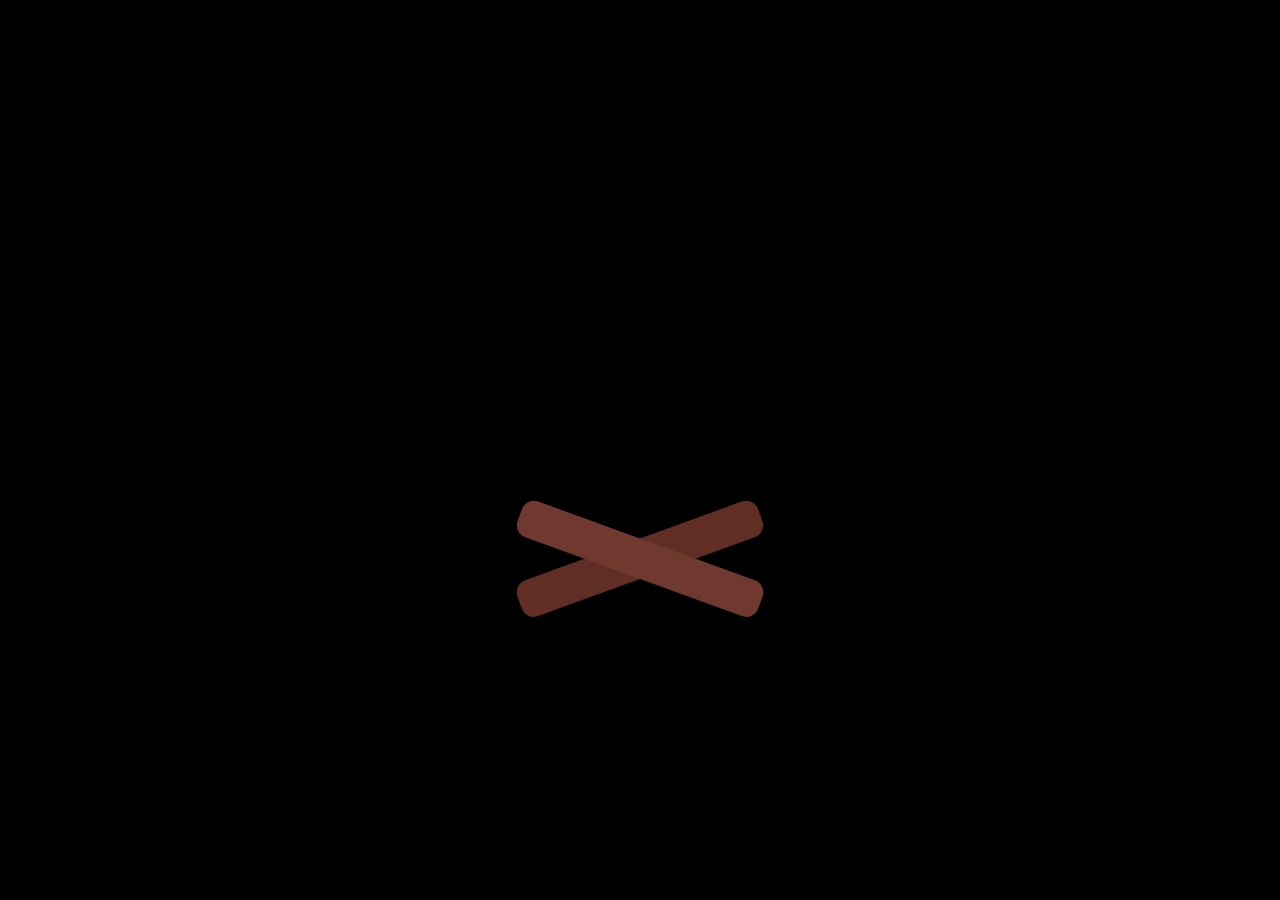
<file: fire.html>
<!DOCTYPE html>
<html lang="en">
<head>
    <meta charset="UTF-8">
    <meta name="viewport" content="width=device-width, initial-scale=1.0">
    <title>Document</title>
    <style>
        body{
            background-color: black;
        }
        .fire{
            position: absolute;
            left: 50%;
            top: 50%;
            transform: translate(-50%, -25%);
            height: 20vw;
            width: 20vw;
        }
        .flames{
            position: absolute;
            left: 50%;
            bottom: 40%;
            transform: translateX(-50%) rotate(45deg);
            height: 60%;
            width: 60%;
        }
        .flame{
            position: absolute;
            right: 0%;
            bottom: 0%;
            height: 0%;
            width: 0%;
            background-color: #ffdc01;
            border-radius: 1vw;
        }
        .flame:nth-child(2n+1) {
            animation: flameodd 1.5s ease-in infinite, flame 1.5s ease-in infinite;
        }
        .flame:nth-child(2n) {
            animation: flameeven 1.5s ease-in infinite, flame 1.5s ease-in infinite;
        }
        .flame:nth-child(1) {
            animation-delay: 0s;
        }
        .flame:nth-child(2) {
            animation-delay: 0.375s;
        }
        .flame:nth-child(3) {
            animation-delay: 0.75s;
        }
        .flame:nth-child(4) {
            animation-delay: 1.125s;
        }
        .logs{
            position: absolute;
            left: 50%;
            bottom: 25%;
            transform: translateX(-50%);
            height: 15%;
            width: 100%;
        }
        .logs:before,
        .logs::after{
            position: absolute;
            content: '';
            left: 50%;
            top: 50%;
            transform: translate(-50%, -50%) rotate(20deg);
            height: 100%;
            width: 100%;
            border-radius: 1vw;
            background-color: #70392f;
        }
        .logs::before{
            transform: translate(-50%, -50%) rotate(-20deg);
            background-color: #612e25;
        }

        @keyframes flame{
            0%, 100% {
                width: 0;
                height: 0;
            }
            25%{
                width: 100%;
                height: 100%;
            }
            0%{
                background-color: #ffdc01;
                z-index: 1000000;
            }
            40%{
                background-color: #fdac01;
                z-index: 1000000;
            }
            40%{
                background-color: #f73b01;
                z-index: -10;
            }
        }

        @keyframes flameodd{
            0% {
                right: 0%;
                bottom: 0%;
            }
            25%{
                right: 1%;
                bottom: 2%;
            }
            100%{
                right: 150%;
                bottom: 170%;
            }
        }

        @keyframes flameeven{
            0% {
                right: 0%;
                bottom: 0%;
            }
            25%{
                right: 2%;
                bottom: 1%;
            }
            100%{
                right: 170%;
                bottom: 150%;
            }
        }


    </style>
</head>
<body>
    <div class="fire">
        <div class="flames">
            <div class="flame"></div>
            <div class="flame"></div>
            <div class="flame"></div>
            <div class="flame"></div>
        </div>
        <div class="logs"></div>
    </div>
</body>
</html>
</file>
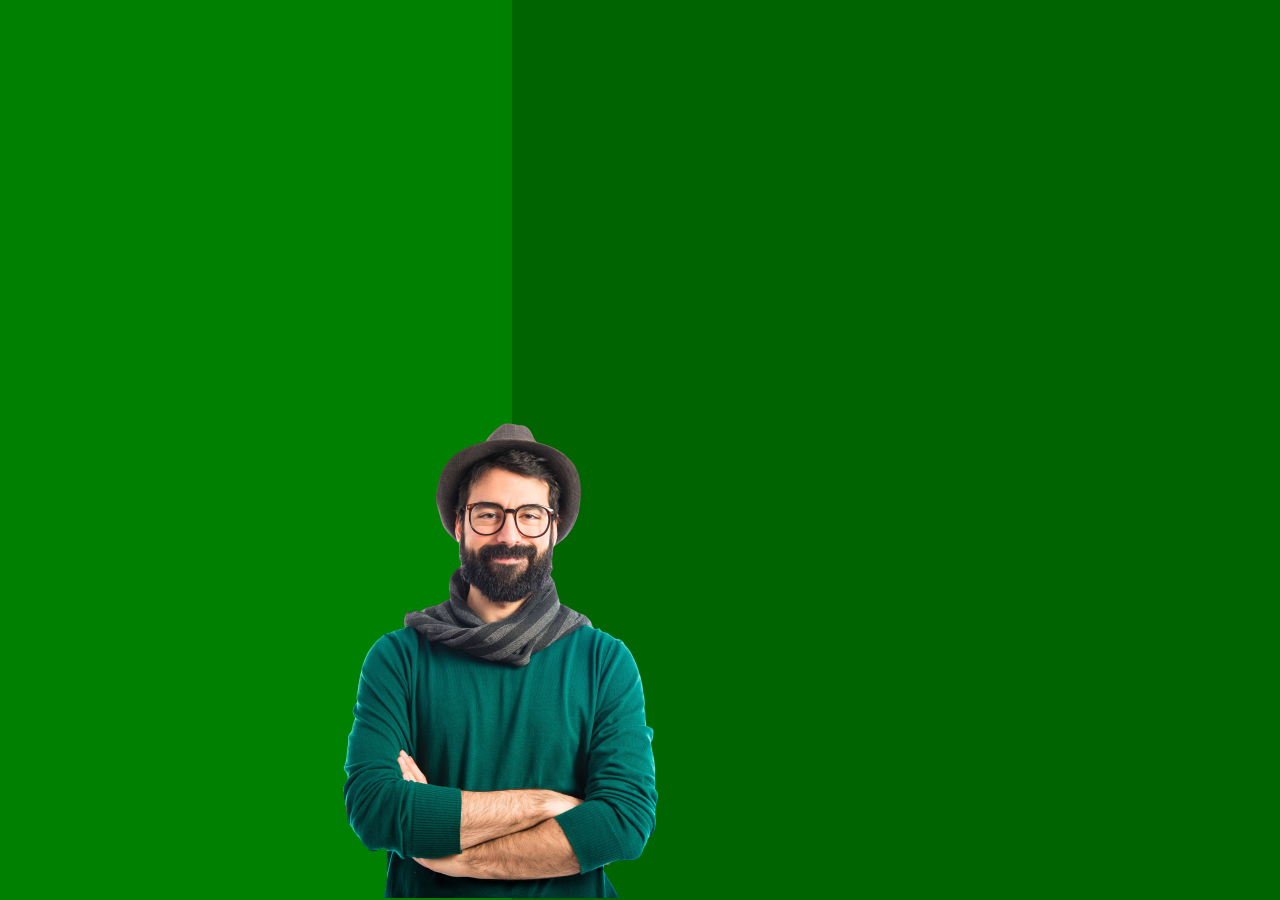
<file: me.html>
<!DOCTYPE html>
<html lang="en">
<head>
    <meta charset="UTF-8">
    <meta http-equiv="X-UA-Compatible" content="IE=edge">
    <meta name="viewport" content="width=device-width, initial-scale=1.0">
    <title>Document</title>
    <link rel="stylesheet" href="me/style.css">
</head>
<body>
    <div class="head">
        <div class="first">
            <div class="sekil">
                <img src="human-removebg-preview.png" alt="">
            </div>
          
        </div>
        <div class="second"></div>
     
    </div>



















</body>
</html>
</file>
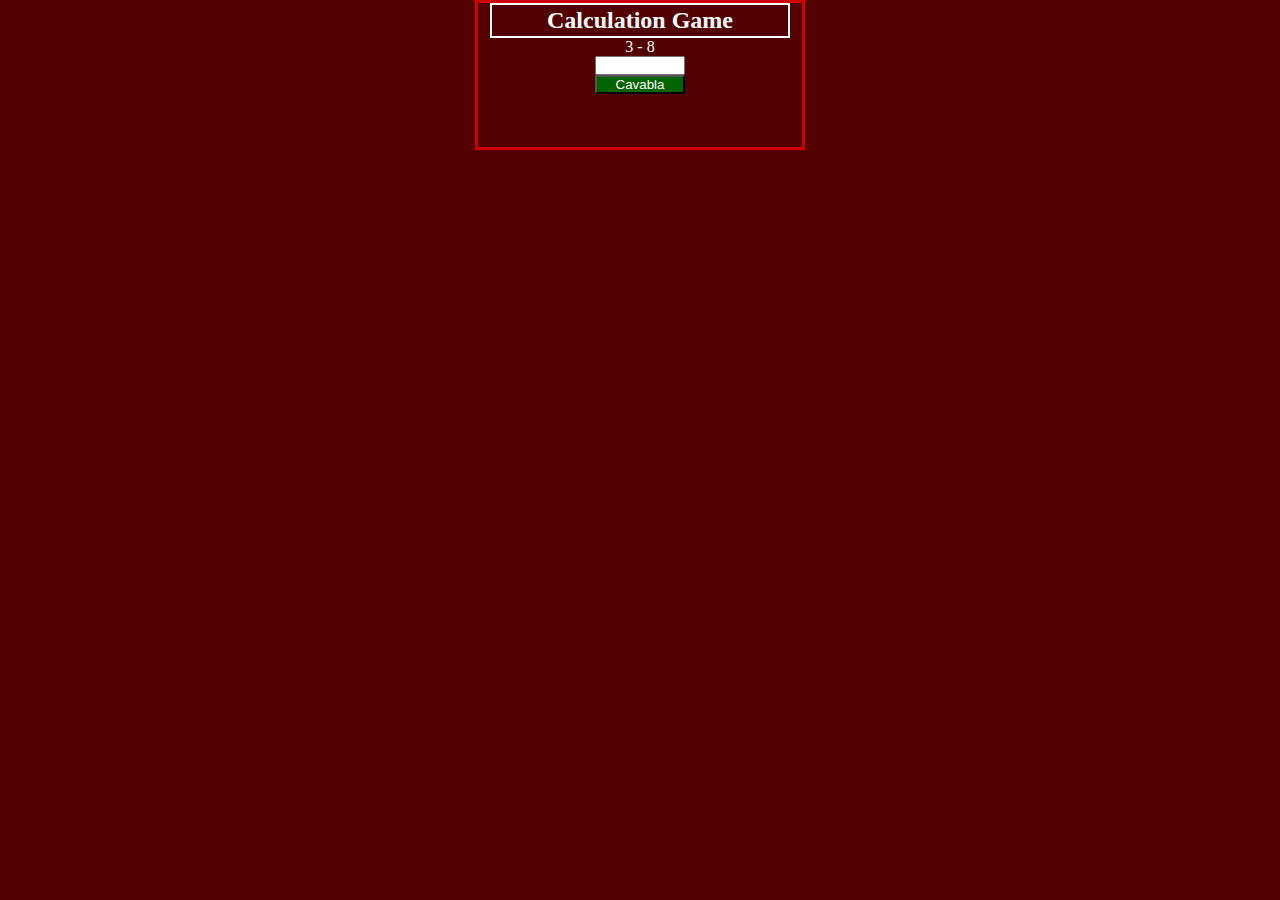
<file: calculyator/cal.html>
<!DOCTYPE html>
<html lang="en">
<head>
    <meta charset="UTF-8">
    <meta name="viewport" content="width=device-width, initial-scale=1.0">
    <title>Document</title>
    <link rel="stylesheet" href="cal.css">
</head>
<body>
    
    <div class="header" style="border: 3px solid rgb(209, 0, 0);">
        <div class="first" style="border: 2px solid white;">
            <h2>Calculation Game</h2>
        </div>
        <div class="inpu">
            <p id="equation"></p>
            <p id="result"></p>
            <input type="number" id="userInput">
            <button class="duyme" onclick="checkAnswer()">Cavabla</button>
        </div>
    </div>

<script>
    let operand1, operand2, operator, correctAnswer;

function generateEquation() {
  operand1 = Math.floor(Math.random() * 10) + 1; // 1-10 arası rastgele bir sayı seçilir
  operand2 = Math.floor(Math.random() * 10) + 1;
  const operators = ["+", "-", "*", "/"];
  operator = operators[Math.floor(Math.random() * operators.length)];

  let equation = `${operand1} ${operator} ${operand2}`;
  document.getElementById("equation").innerText = equation;

  switch (operator) {
    case "+":
      correctAnswer = operand1 + operand2;
      break;
    case "-":
      correctAnswer = operand1 - operand2;
      break;
    case "*":
      correctAnswer = operand1 * operand2;
      break;
    case "/":
      correctAnswer = operand1 / operand2;
      break;
  }
}

function checkAnswer() {
  const userInput = parseFloat(document.getElementById("userInput").value);
  const resultElement = document.getElementById("result");

  if (userInput === correctAnswer) {
    resultElement.innerText = "halaldi";
  } else {
    resultElement.innerText = "Sehvdi dostum";
  }

  generateEquation();
}

window.onload = generateEquation;
</script>
</body>
</html>
</file>
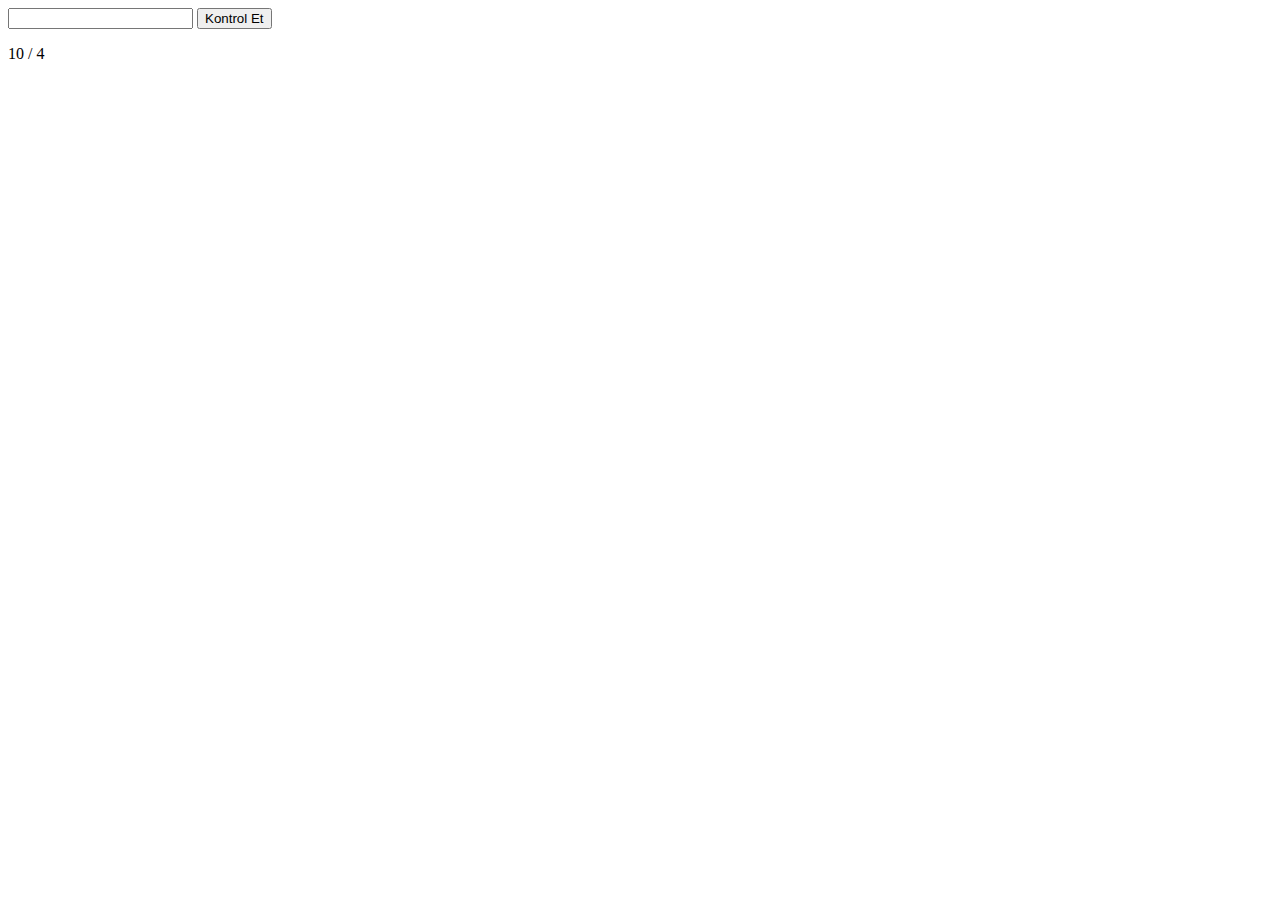
<file: find/ele.html>
<!DOCTYPE html>
<html lang="en">
<head>
    <meta charset="UTF-8">
    <meta name="viewport" content="width=device-width, initial-scale=1.0">
    <title>Document</title>
</head>
<body>

  <input type="number" id="userInput">
  <button onclick="checkAnswer()">Kontrol Et</button>
  <p id="equation"></p>
  <p id="result"></p>


<script>

let operand1, operand2, operator, correctAnswer;

function generateEquation() {
  operand1 = Math.floor(Math.random() * 10) + 1; // 1-10 arası rastgele bir sayı seçilir
  operand2 = Math.floor(Math.random() * 10) + 1;
  const operators = ["+", "-", "*", "/"];
  operator = operators[Math.floor(Math.random() * operators.length)];

  let equation = `${operand1} ${operator} ${operand2}`;
  document.getElementById("equation").innerText = equation;

  switch (operator) {
    case "+":
      correctAnswer = operand1 + operand2;
      break;
    case "-":
      correctAnswer = operand1 - operand2;
      break;
    case "*":
      correctAnswer = operand1 * operand2;
      break;
    case "/":
      correctAnswer = operand1 / operand2;
      break;
  }
}

function checkAnswer() {
  const userInput = parseFloat(document.getElementById("userInput").value);
  const resultElement = document.getElementById("result");

  if (userInput === correctAnswer) {
    resultElement.innerText = "Doğru!";
  } else {
    resultElement.innerText = "Yanlış! Tekrar deneyin.";
  }

  generateEquation();
}

window.onload = generateEquation;

</script>    
</body>
</html>
</file>
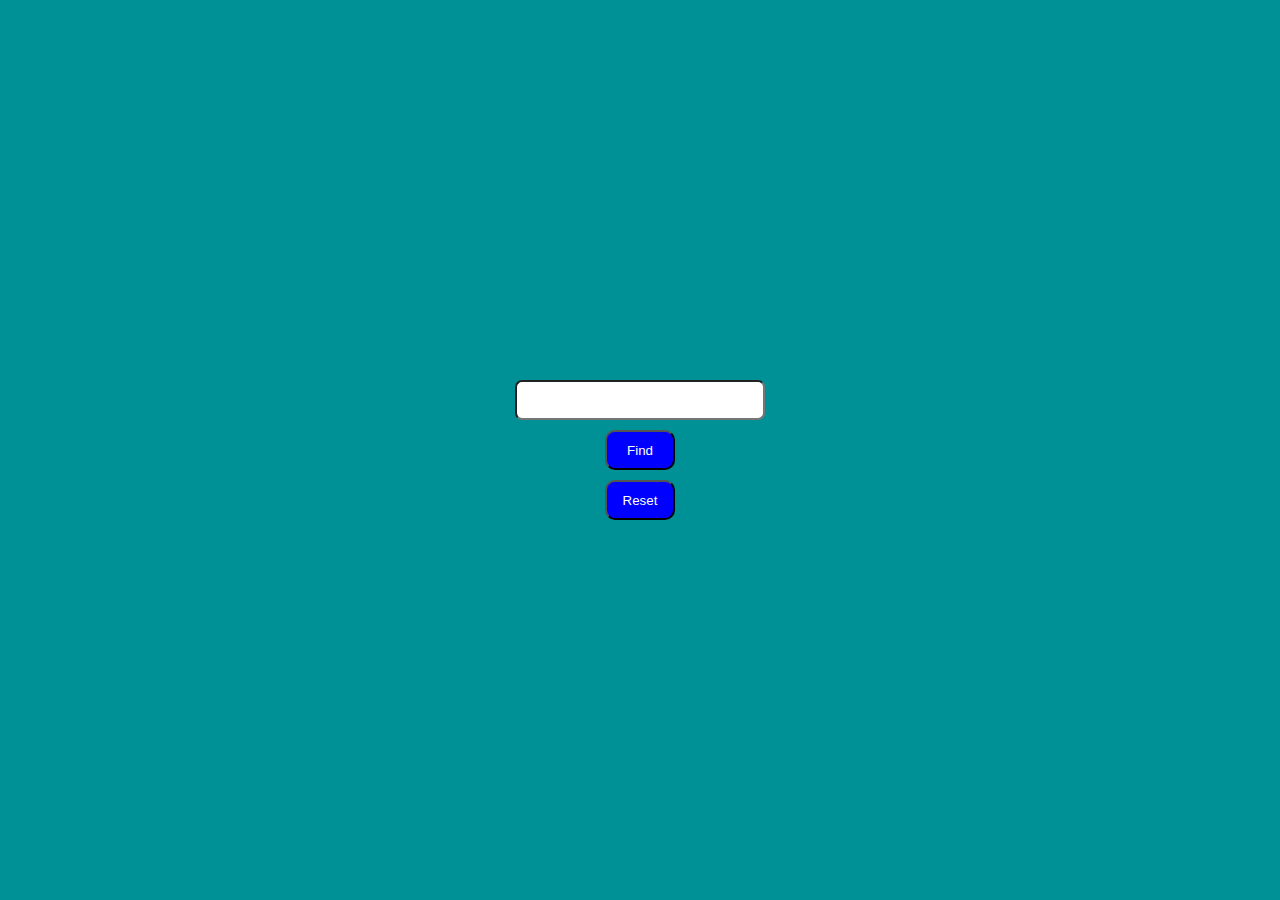
<file: find/find.html>
<!DOCTYPE html>
<html lang="en">
<head>
    <meta charset="UTF-8">
    <meta name="viewport" content="width=device-width, initial-scale=1.0">
    <title>Document</title>
    <link rel="stylesheet" href="find.css">
</head>
<body>
    <div class="head">         
        <input id="numInput" class="qutu" type="text">            
        <button onclick="separateNumbers();" class="men">Find</button>
        <button class="sen" onclick="resetNumbers()">Reset</button>
        <div id="oddNumbers"></div>
        <div id="evenNumbers"></div>
    </div>



<script>

   
function separateNumbers() {
  // Kullanıcının girdiği sayıyı almak
  const input = document.getElementById("numInput").value;

  // Çift ve tek rakamları ayrı ayrı tutmak için boş dizi oluşturmak
  const oddNumbers = [];
  const evenNumbers = [];

  // Girdi üzerinde döngü ile rakamları kontrol etmek
  for (let i = 0; i < input.length; i++) {
    const digit = parseInt(input[i]);
  
    if (digit % 2 === 0) {
      evenNumbers.push(digit);
    } else {
      oddNumbers.push(digit);
    }
  }

  // Sonuçları ekrana yazdırmak
  const oddNumbersElement = document.getElementById("oddNumbers");
  const evenNumbersElement = document.getElementById("evenNumbers");
  
  oddNumbersElement.innerText = ` ${oddNumbers.join(", ")}`;
  evenNumbersElement.innerText = ` ${evenNumbers.join(", ")}`;
}

  function resetNumbers() {
    oddNumbers = [];
    evenNumbers = [];

    // Ekrandaki sonuçları temizlemek
  const oddNumbersElement = document.getElementById("oddNumbers");
  const evenNumbersElement = document.getElementById("evenNumbers");

  oddNumbersElement.innerText = "";
  evenNumbersElement.innerText = "";

  } 







    
</script>    
</body>
</html>
</file>
<file: me/style.css>
*{
    margin: 0;
    padding: 0;
    box-sizing: border-box;
}
.head{
    display: flex;
    height: 100vh;
}
.first{
    background-color: green;
    width: 40%;
}
.second{
    background-color: darkgreen;
    width: 60%;
}
.first{
    display: flex;
    justify-content: center;
    align-items: flex-end;
}
.sekil{
    width: 500px;
    height: 500px;      
    position: relative;
    left: 49%;
    bottom: 0;
    display: block;
}
img{
    display: block;
}
</file>
<file: calculyator/cal.css>
*{
    padding: 0;
    margin: 0;
    box-sizing: border-box;
}

body{
    background-color: rgb(83, 0, 0);
    height: 100vh;
    display: flex;
    justify-content: center;
}
.header{
    width: 330px;
    height: 150px;
    display: flex;
    flex-direction: column;
    align-items: center;
}
.first{
    width: 300px;
    height: 35px;
    display: flex;
    justify-content: center;
    align-items: center;
    
}
h2{
    color: white;
}
.inpu{
    width: 280px;
    height: 40px;
    display: flex;
    flex-direction: column;
    align-items: center;
}
.duyme{
    background-color: darkgreen;
    width: 90px;
    height: 30px;
    color: white;
}
input{
    height: 30px;
    width: 90px;
}
p{
    color: white;
}
</file>
<file: find/find.css>
*{
    padding: 0;
    margin: 0;
    box-sizing: border-box;
    
}
body{
    background-color: rgb(0, 145, 150);
    height: 100vh;
    display: flex;
    justify-content: center;
    align-items: center;
}
.head{
    display: flex;
    justify-content: center;
    align-items: center;
    height: 100%;
    flex-direction: column;
    width: 300px;
    height: 300px;
}
.men, .sen{
    margin-top: 10px;
    width: 70px;
    height: 40px;
    background-color: blue;
    color: white;
    border-radius: 10px;
}
.qutu{
    border-radius: 7px;
    height: 40px;
    width: 250px;
}
</file>
